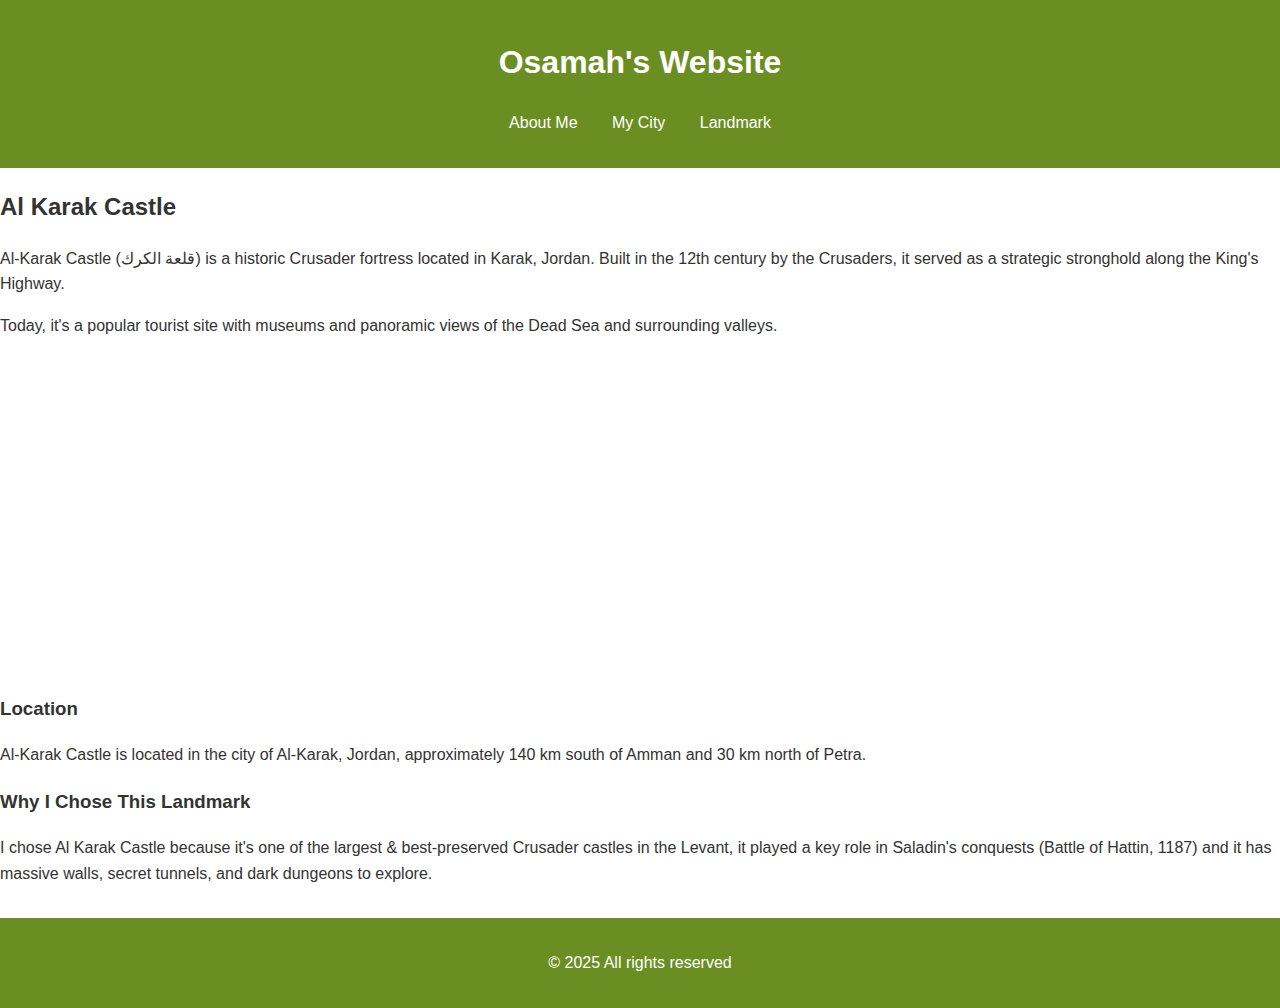
<file: landmark.html>
<!DOCTYPE html>
<html lang="en">
<head>
    <meta charset="UTF-8">
    <meta name="viewport" content="width=device-width, initial-scale=1.0">
    <meta http-equiv="Content-Security-Policy" content="frame-src https://www.youtube.com;">
    <title>Osamah's website - Famous Landmark</title>
    <link rel="stylesheet" href="styles.css">
    <style>
        .video-container {
            display: flex;
            justify-content: center;
            margin: 20px 0;
        }
        
        .video-container iframe {
            max-width: 100%;
        }
    </style>
</head>
<body>
    <header>
        <h1>Osamah's Website</h1>
        <nav>
            <ul>
                <li><a href="index.html">About Me</a></li>
                <li><a href="my-city.html">My City</a></li>
                <li><a href="landmark.html">Landmark</a></li>
            </ul>
        </nav>
    </header>

    <main>
        <section class="landmark-info">
            <h2>Al Karak Castle</h2>
            <p>Al-Karak Castle (قلعة الكرك) is a historic Crusader fortress located in Karak, Jordan. Built in the 12th century by the Crusaders, it served as a strategic stronghold along the King's Highway.</p>
            <p>Today, it's a popular tourist site with museums and panoramic views of the Dead Sea and surrounding valleys.</p>
            
            <div class="video-container">
                <iframe 
                    width="560" 
                    height="315" 
                    src="https://www.youtube.com/embed/IrgYznXPa9g" 
                    frameborder="0" 
                    allow="accelerometer; autoplay; clipboard-write; encrypted-media; gyroscope; picture-in-picture" 
                    allowfullscreen>
                </iframe>
            </div>
            
            <h3>Location</h3>
            <p>Al-Karak Castle is located in the city of Al-Karak, Jordan, approximately 140 km south of Amman and 30 km north of Petra.</p>
            
            <h3>Why I Chose This Landmark</h3>
            <p>I chose Al Karak Castle because it's one of the largest & best-preserved Crusader castles in the Levant, it played a key role in Saladin's conquests (Battle of Hattin, 1187) and it has massive walls, secret tunnels, and dark dungeons to explore.</p>
        </section>
    </main>

    <footer>
        <p>© 2025 All rights reserved</p>
    </footer>
</body>
</html>
</file>
<file: styles.css>
body {
    font-family: Arial, sans-serif;
    margin: 0;
    padding: 0;
    line-height: 1.6;
    color: #333;
}

header {
    background-color: olivedrab;
    color: white;
    padding: 1rem;
    text-align: center;
}

nav ul {
    list-style-type: none;
    padding: 0;
}

nav ul li {
    display: inline;
    margin: 0 15px;
}

nav a {
    color: white;
    text-decoration: none;
}

footer {
    background-color: olivedrab;
    color: white;
    text-align: center;
    padding: 1rem;
    margin-top: 2rem;
}

.grid-container {
    display: grid;
    grid-template-columns: 1fr ;
    gap: 30px;
    padding: 30px;
    max-width: 1000px;
    margin: 0 auto;
    background-color: #f9f9f9;
    border-radius: 10px;
    box-shadow: 0 2px 10px rgba(0, 0, 0, 0.1);
}

.about-me {
    display: flex;
    flex-direction: column;
    gap: 20px;
}

.about-me h2 {
    text-align: center;
    margin-bottom: 10px;
}

.about-me img {
    width: 100%;
    max-width: 300px;
    border-radius: 10px;
    box-shadow: 0 4px 8px rgba(0, 0, 0, 0.1);
    display: block;
    margin: 0 auto;
}

.bio {
    text-align: center;
}

.bio h3 {
    margin-top: 0;
    color: olivedrab;
}
</file>
